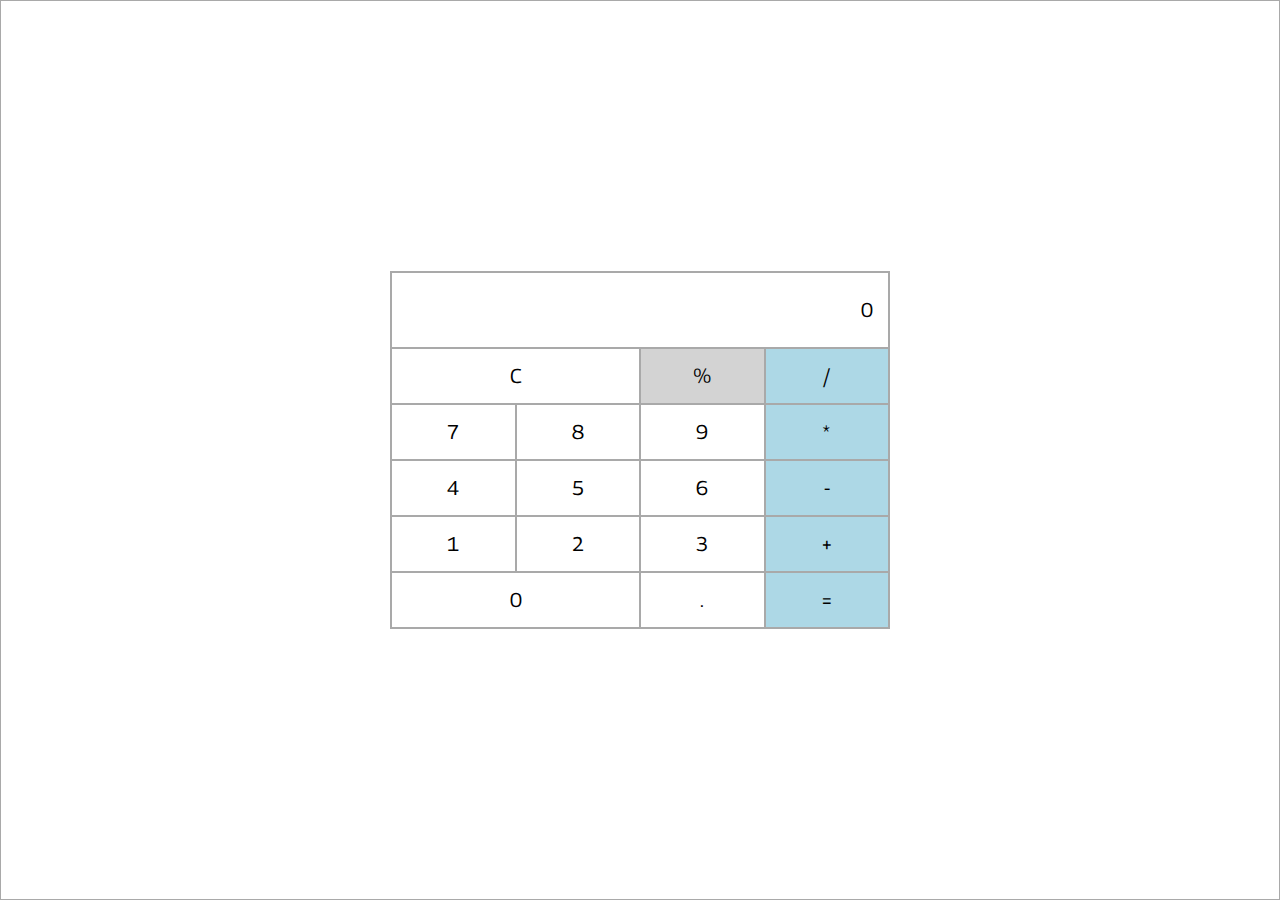
<file: Primer Parcial/Serie 3 Parcial/Calculadora/index.html>
<!DOCTYPE html>
<html lang="en">
<head>
    <meta charset="UTF-8">
    <meta http-equiv="X-UA-Compatible" content="IE=edge">
    <meta name="viewport" content="width=device-width, initial-scale=1.0">
    <link rel="stylesheet" href="css/styles.css">
    <title>Serie 3 Parcial</title>
</head>
<body>
    <div class="container">
        <div class="calculator">
            <div class="calculator-display">0</div>
            <div class="calculator-keypad">
                <div class="keypad-numbers">
                    <div class="keypad-button large">C</div>
                    <div class="keypad-button dark">%</div>
                    <div class="keypad-button lightblue">/</div>
                    <div class="keypad-button">7</div>
                    <div class="keypad-button">8</div>
                    <div class="keypad-button">9</div>
                    <div class="keypad-button lightblue">*</div>
                    <div class="keypad-button">4</div>
                    <div class="keypad-button">5</div>
                    <div class="keypad-button">6</div>
                    <div class="keypad-button lightblue">-</div>
                    <div class="keypad-button">1</div>
                    <div class="keypad-button">2</div>
                    <div class="keypad-button">3</div>
                    <div class="keypad-button lightblue">+</div>
                    <div class="keypad-button large">0</div>
                    <div class="keypad-button">.</div>
                    <div class="keypad-button lightblue">=</div>          
                </div>
            </div>
        </div>
    </div>
    <script src="js/calculadora.js"></script>
</body>
</html>
</file>
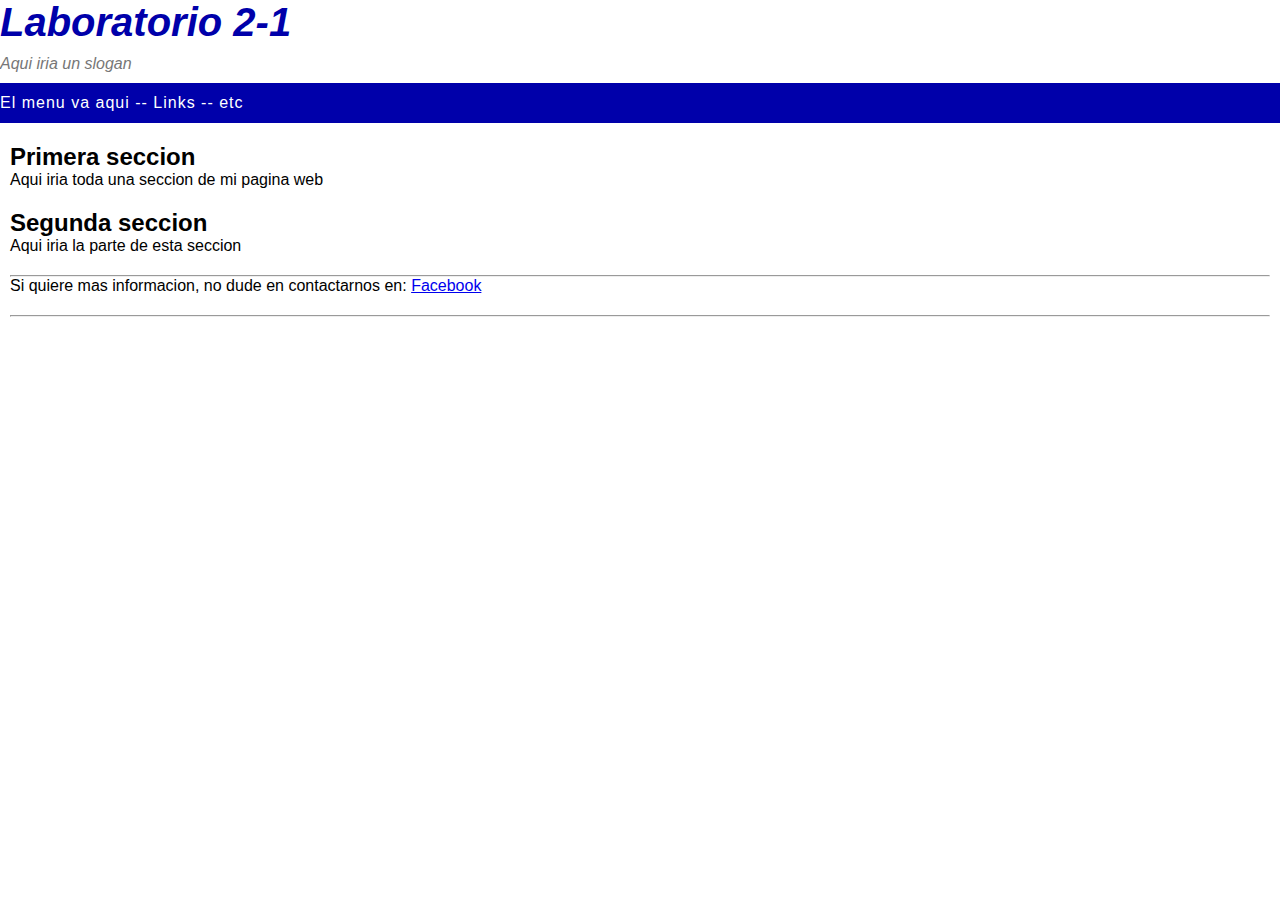
<file: Primer Parcial/Laboratorio 2/Laboratorio2-1.html>
<!DOCTYPE html>
<html lang="en">
<head>
    <meta charset="UTF-8">
    <meta http-equiv="X-UA-Compatible" content="IE=edge">
    <meta name="viewport" content="width=device-width, initial-scale=1.0">
    <link rel="stylesheet" href="Laboratorio2-1.css">
    <title>Document</title>
</head>
<body>
    <header>
        <div class="logo">Laboratorio 2-1</div>
        <div class="intro">Aqui iria un slogan</div>
        <div class="menu">El menu va aqui -- Links -- etc</div>
      </header>
      
      <div class="content">
       
        
        <h2>Primera seccion</h2>
        
        <p>
            Aqui iria toda una seccion de mi pagina web
        </p>
          
        <h2>Segunda seccion</h2>  
        <p>
            Aqui iria la parte de esta seccion
        </p>

        <hr>
        <footer>
           <p>Si quiere mas informacion, no dude en contactarnos en: <a href="https://www.facebook.com/">Facebook</a></p>
        </footer>
        <hr>
      </div>
</body>
</html>
</file>
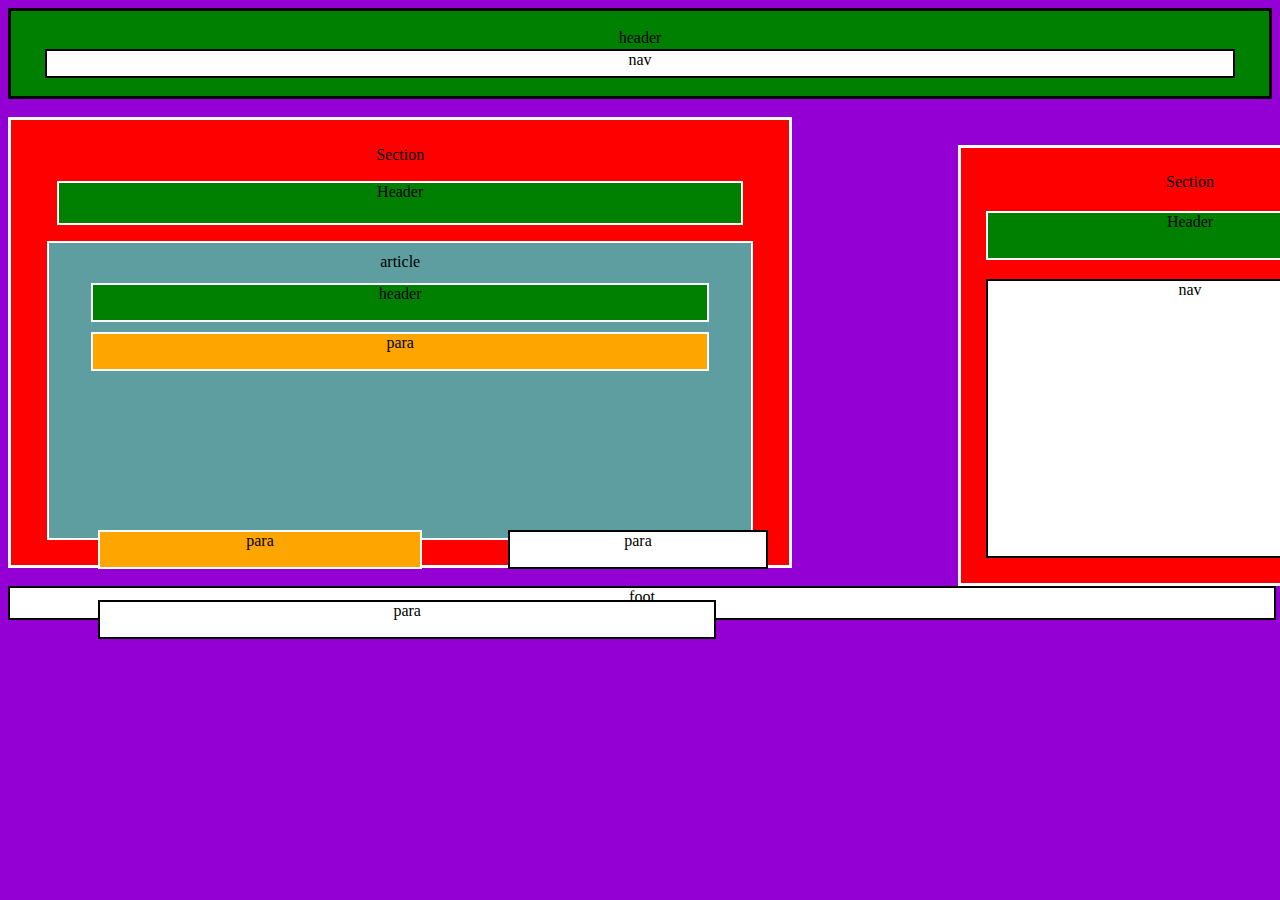
<file: Primer Parcial/Laboratorio 3/Laboratorio 3 - FlexBox.html>
<!DOCTYPE html>
<html lang="en">
<head>
    <meta charset="UTF-8">
    <meta http-equiv="X-UA-Compatible" content="IE=edge">
    <meta name="viewport" content="width=device-width, initial-scale=1.0">
    <title>Lab 3 Flexbox</title>
    <link rel="stylesheet" href="estilo.css">
</head>
<body>
    <div class="flex1"> 
        <div style="background-color: green; width: 90%; height: 20px;">header</div>
        <div style="background-color: white; width: 95%; height: 25px; border: 2px solid black;">nav</div>
    </div>
<br>
    <div class="flex2" style="width: 60%; height: 425px;"> 
        <div style="background-color: red; width: 90%; height: 20px;">Section</div>
        <div style="background-color: green; width: 90%; height: 40px; border: 2px solid white;">Header</div>
        <div class="flex4" style="background-color: cadetblue; width: 90%; height: 275px; 
        border: 2px solid white;">
             <div style="background-color: cadetblue; width: 90%; height: 30px;">article</div>
            <div style="background-color: green; width: 90%; height: 35px; border: 2px solid white;">header</div> 
            <div style="background-color: cadetblue; width: 90%; height: 10px;"></div>
            <div style="background-color: orange; width: 90%; height: 35px; border: 2px solid white;">para</div>
        </div>
    </div>
    <div id="d1" style="background-color: orange; width: 25%; height: 35px; border: 2px solid white;">para</div>
    <div id="d2" style="background-color: white; width: 20%; height: 35px; border: 2px solid black;">para</div>
    <div id="d3" style="background-color: white; width: 48%; height: 35px; border: 2px solid black;">para</div>

    <div class="flex3" style="width: 35%; height: 425px;">
        <div >Section</div>
        <div style="background-color: green; width: 90%; height: 45px; border: 2px solid white;">Header</div>
        <div style="background-color: white; width: 90%; height: 275px; border: 2px solid black;"> nav</div>
    </div> <br>
    <div style="background-color: white; width: 100%; height: 30px; border: 2px solid black;
    text-align: center;">foot</div>
    
</body>
</html>
</file>
<file: Primer Parcial/Serie 3 Parcial/Calculadora/css/styles.css>
@import url('https://fonts.googleapis.com/css2?family=Georama:wght@300&display=swap');

* { 
    box-sizing: border-box;
    padding: 0;
    margin: 0;
}

html {
    font-size: 62.5%;
    font-family: 'Georama', sans-serif;
}

.container {
    display: flex;
    align-items: center;
    justify-content: center;
    height: 100vh;
    padding: 15px;
    border: 1px solid darkgray;
}

.calculator { 
    display: flex;
    flex-direction: column;
    width: 500px;
    font-size: 2.0rem;
    border: 1px solid darkgray;
}

.calculator-display {
    padding: 25px 15px;
    width: 100%;
    text-align: right;
    border: 1px solid darkgray;
    overflow-x: auto;
}

.calculator-keypad {
    display: flex;
    width: 100%;
}

.keypad-numbers {
    display: flex;
    flex-wrap: wrap;
    width: 100%;
}

.keypad-button {
    width: 25%;
    padding: 15px 0;
    text-align: center;
    cursor: pointer;
    background: white;
    border: 1px solid darkgray;
}

.keypad-button:hover {
    filter:brightness(80%);
    transition: filter .25s;
}

.keypad-button.large {
    width: 50%;
}

.keypad-button.dark {
    background: lightgray;
}

.keypad-button.lightblue {
    background: lightblue
    ;
}
</file>
<file: Primer Parcial/Laboratorio 2/Laboratorio2-1.css>
* {
  font-family:arial;
   margin:0;
    padding:0;
}

.logo {
    font-size:40px;
     font-weight:bold;color:#00a;
      font-style:italic;
    }

.intro {
    color:#777;
     font-style:italic;
      margin:10px 0;
    }
    
.menu {
    background:#00a;
     color:#fff; 
     height:40px;
      line-height:40px;
      letter-spacing:1px;
       width:100%;
    }

.content {
    margin-top:10px;
}
.menu-padding {
    padding-top:40px;
}

.content {
    padding:10px;
}

.content p {
    margin-bottom:20px;
}
</file>
<file: Primer Parcial/Laboratorio 3/estilo.css>
body{
    background-color: darkviolet;
}

.flex1{
    background-color: green;
    display: flex;
    flex-wrap: wrap;
    height: 75px;
    justify-content: center;
    align-content: center;
    text-align: center;
    border: 3px solid black;
    padding: 5px;
}

.flex2{
    background-color: red;
    display: flex;
    flex-wrap: wrap;
    align-content: space-evenly;
    justify-content: center;
    padding: 10px;
    text-align: center;
    border: 3px solid white;
}


.flex3{
    background-color: rgb(255, 0, 0);
    display: flex;
    flex-wrap: wrap;
    align-content: space-evenly;
    justify-content: center;
    padding: 5px;
    text-align: center;
    border: 3px solid white;
    position: absolute;
    top: 15%;
    margin-top: 10px;
    margin-left: 950px;
}

.flex4{
    display: flex;
    flex-wrap: wrap;
    align-content: flex-start ;
    justify-content: center;
    padding: 10px;
    text-align: center;
    border: 3px solid white;
}

#d1{
    position: absolute;
    top: 70%;
    margin-top: -100px;
    margin-left: 90px;
    text-align: center;
}

#d2{
    position: absolute;
    top: 70%;
    margin-top: -100px;
    margin-left: 500px;
    text-align: center;
}
#d3{
    position: absolute;
    top: 80%;
    margin-top: -120px;
    margin-left: 90px;
    text-align: center;
}
</file>
